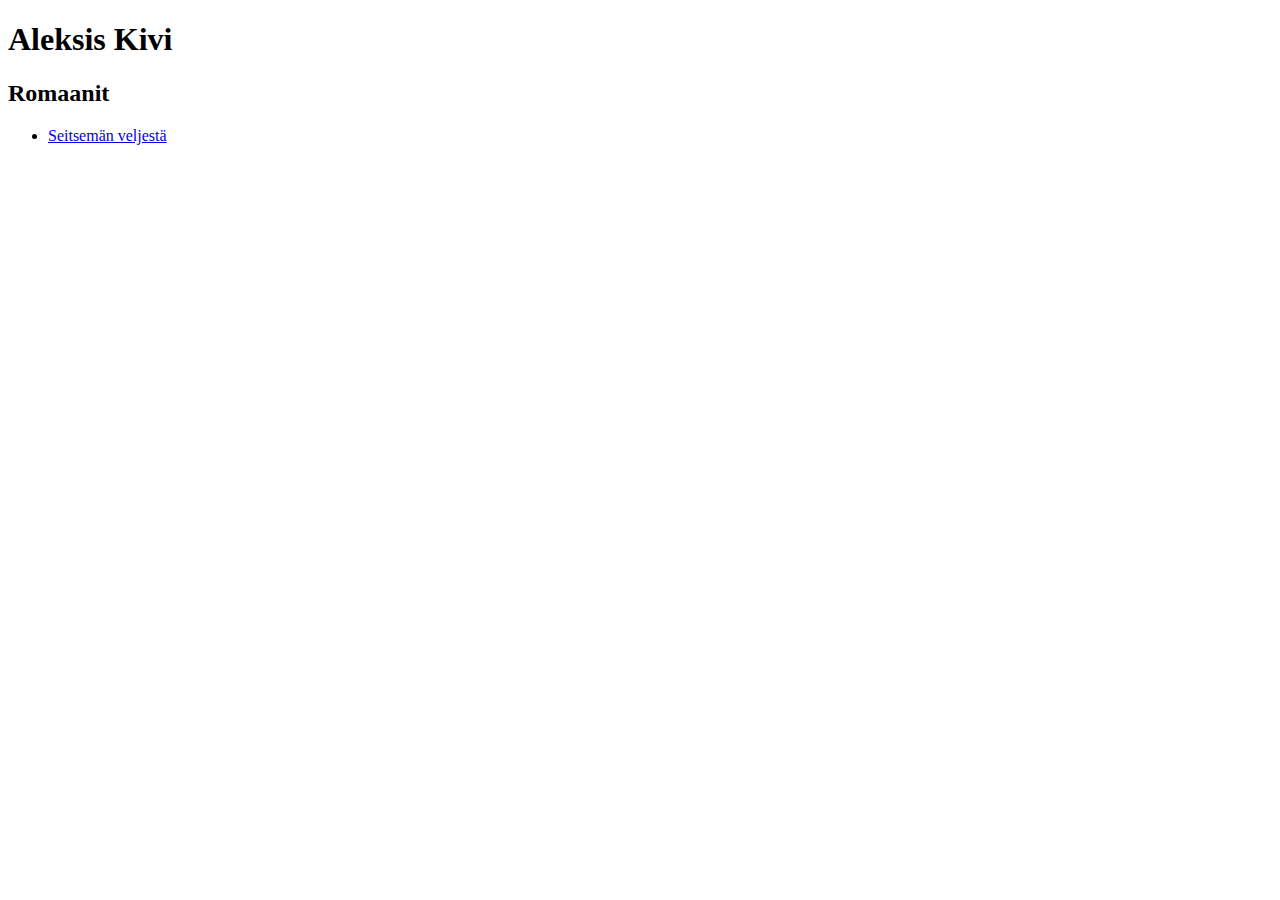
<file: kivi.html>
<!DOCTYPE html>
<html>

<head>
  <meta charset="utf-8">
  <title>Lapio website</title>
</head>

<body>
  <!--Tee tehtävät tänne-->
<h1>Aleksis Kivi</h1>
<h2>Romaanit</h2>
<ul>
<li> <a href="C:\Users\Julia\lapio\Lapio-website\index.html">Seitsemän veljestä</a>
</body>

</html>
</file>
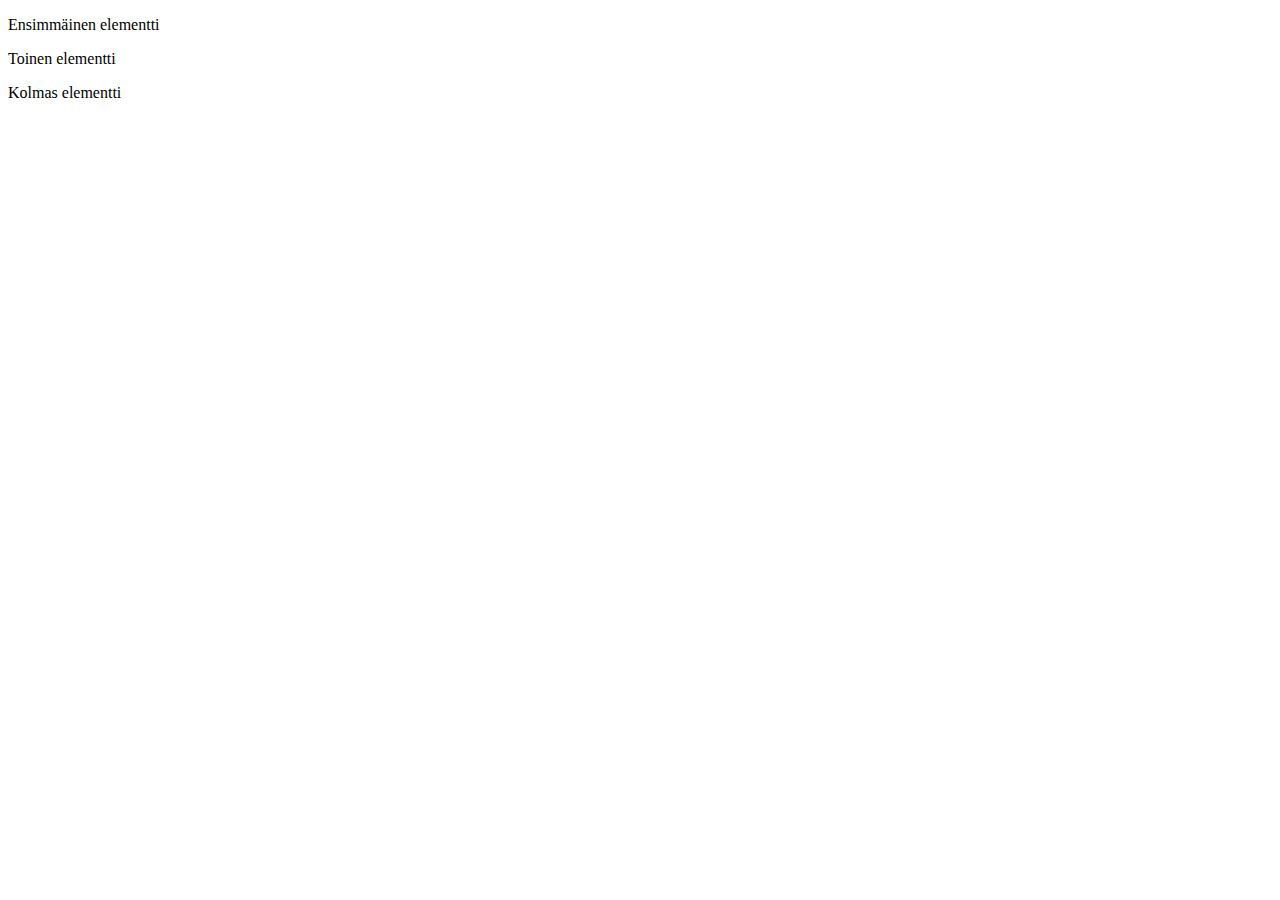
<file: position.html>
<!DOCTYPE html>
<html>

<head>
  <meta charset="utf-8">
  <title>Lapio website</title>
  <link rel="stylesheet" href="C:\Users\Julia\lapio\Lapio-website\styles.css">
</head>

<body>
<div class="wrapper">
  <!--Tee tehtävät tänne-->
<div class="first-box-container">
  <p>Ensimmäinen elementti</p>
</div>
<div class="second-box-container">
  <p>Toinen elementti</p>
</div>
<div class="third-box-container">
  <p>Kolmas elementti</p>
</div>
</div>
</body>

</html>
</file>
